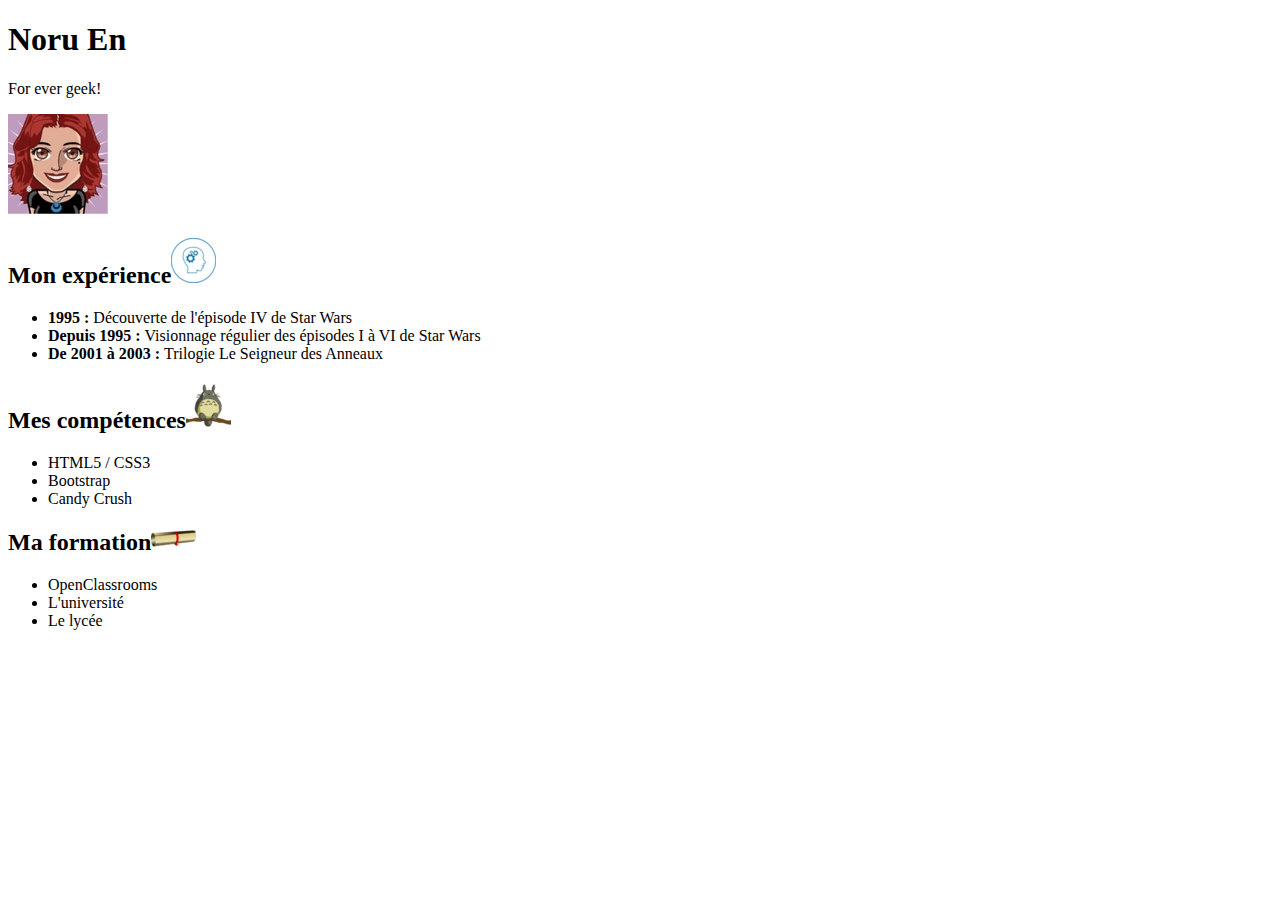
<file: Exercice 1/index.html>
<!DOCTYPE html>
<html>
  <head>
    <meta charset="utf-8">
    <title>Mon CV en ligne</title>
  </head>
  <body>
    <h1>Noru En</h1>
    <p>For ever geek!</p>
  <p>
    <a href="images/avatar_manga.png"><img src="../images/avatar_manga_min.png" alt="Avatar Noru"/></a>
  </p>
  <h2>Mon expérience<img src="../images/competence.png" alt="image compétence"/></h2>
    <ul>
      <li><strong>1995 : </strong>Découverte de l'épisode IV de Star Wars</li>
      <li><strong>Depuis 1995 : </strong>Visionnage régulier des épisodes I à VI de Star Wars</li>
      <li><strong>De 2001 à 2003 : </strong>Trilogie Le Seigneur des Anneaux</li>
    </ul>
  <h2>Mes compétences<img src="../images/totoro2.png" alt="image Totoro"/></h2>
  <ul>
    <li>HTML5 / CSS3</li>
    <li>Bootstrap</li>
    <li>Candy Crush</li>
  </ul>
  <h2>Ma formation<img src="../images/certificate.png" alt="image diplôme"/></h2>
  <ul>
    <li>OpenClassrooms</li>
    <li>L'université</li>
    <li>Le lycée</li>
  </ul>
  </body>
</html>
</file>
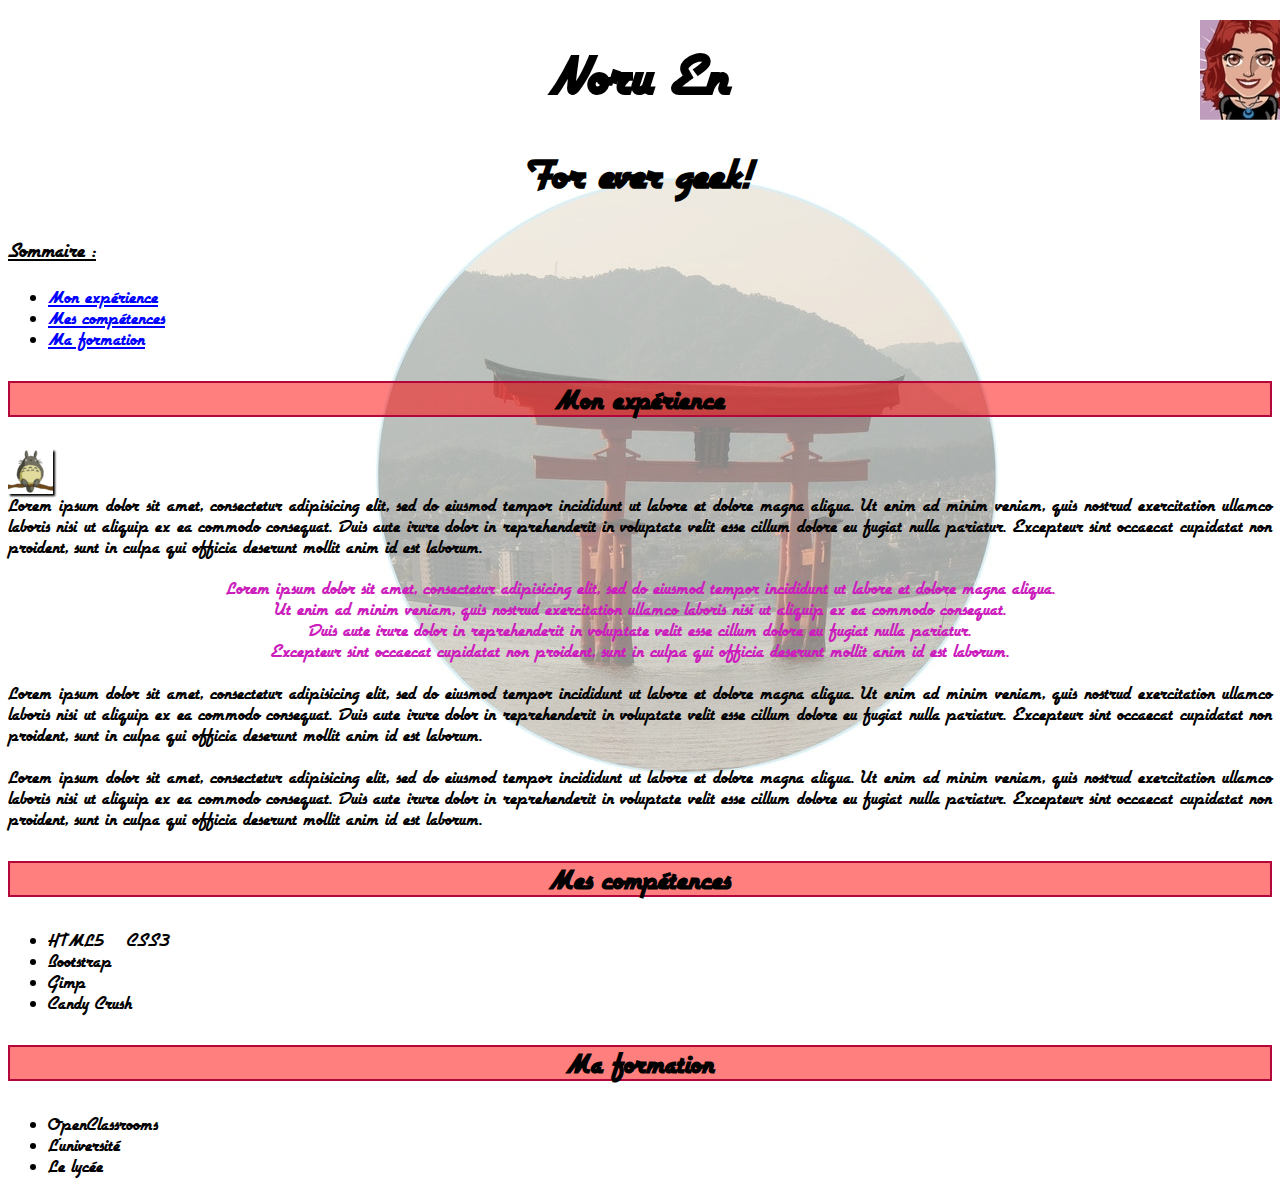
<file: Exercice 2/index.html>
<!DOCTYPE html>
<html>
  <head>
    <meta charset="utf-8">
    <link rel="stylesheet" href="style.css">
    <title>Mon CV en ligne</title>
  </head>
  <body>
    <h1>Noru En</h1>
    <h2>For ever geek!</h2>
    <p class="sommaire">Sommaire :</p>
    <ul>
      <li><a href="#experience" title="cliquez ici">Mon expérience</a></li>
      <li><a href="#competences" title="cliquez ici">Mes compétences</a></li>
      <li><a href="#formation" title="cliquez ici">Ma formation</a></li>
    </ul>
  <h3 id="experience">Mon expérience</h3>
  <p><img src="../images/totoro2.png" class="totoro" alt="image totoro" title="Mon voisin" /></p>
  <p>Lorem ipsum dolor sit amet, consectetur adipisicing elit, sed do eiusmod tempor incididunt ut labore et dolore magna aliqua. Ut enim ad minim veniam, quis nostrud exercitation ullamco laboris nisi ut aliquip ex ea commodo consequat. Duis aute irure dolor in reprehenderit in voluptate velit esse cillum dolore eu fugiat nulla pariatur. Excepteur sint occaecat cupidatat non proident, sunt in culpa qui officia deserunt mollit anim id est laborum.</p>
  <p class="texte">Lorem ipsum dolor sit amet, consectetur adipisicing elit, sed do eiusmod tempor incididunt ut labore et dolore magna aliqua. <br />Ut enim ad minim veniam, quis nostrud exercitation ullamco laboris nisi ut aliquip ex ea commodo consequat.<br /> Duis aute irure dolor in reprehenderit in voluptate velit esse cillum dolore eu fugiat nulla pariatur.<br /> Excepteur sint occaecat cupidatat non proident, sunt in culpa qui officia deserunt mollit anim id est laborum.</p>
  <p>Lorem ipsum dolor sit amet, consectetur adipisicing elit, sed do eiusmod tempor incididunt ut labore et dolore magna aliqua. Ut enim ad minim veniam, quis nostrud exercitation ullamco laboris nisi ut aliquip ex ea commodo consequat. Duis aute irure dolor in reprehenderit in voluptate velit esse cillum dolore eu fugiat nulla pariatur. Excepteur sint occaecat cupidatat non proident, sunt in culpa qui officia deserunt mollit anim id est laborum.</p>
  <p>Lorem ipsum dolor sit amet, consectetur adipisicing elit, sed do eiusmod tempor incididunt ut labore et dolore magna aliqua. Ut enim ad minim veniam, quis nostrud exercitation ullamco laboris nisi ut aliquip ex ea commodo consequat. Duis aute irure dolor in reprehenderit in voluptate velit esse cillum dolore eu fugiat nulla pariatur. Excepteur sint occaecat cupidatat non proident, sunt in culpa qui officia deserunt mollit anim id est laborum.</p>

  <h3  id="competences">Mes compétences</h3>
  <ul>
    <li>HTML5 / CSS3</li>
    <li>Bootstrap</li>
    <li>Gimp</li>
    <li>Candy Crush</li>
  </ul>
  <h3 id="formation">Ma formation</h3>
  <ul>
    <li>OpenClassrooms</li>
    <li>L'université</li>
    <li>Le lycée</li>
  </ul>
  </body>
</html>
</file>
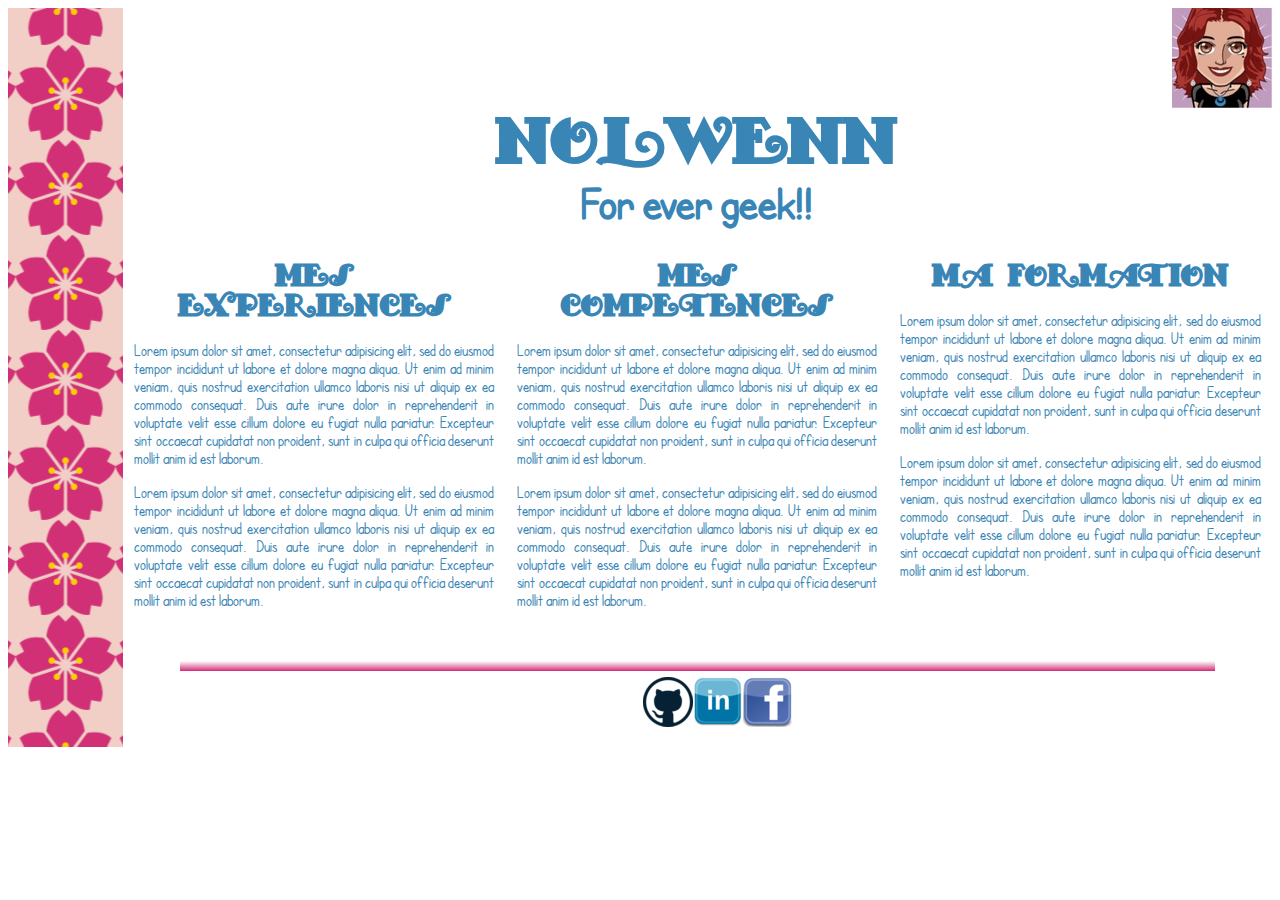
<file: Exercice 3/index.html>
<!DOCTYPE html>
<html>
  <head>
    <meta charset="utf-8">
    <title>Mon CV en ligne</title>
    <link rel="stylesheet" href="style.css" />
  </head>

  <body>

    <div id="bloc_page">

      <div class="element">

      </div>

      <div class="element">

        <header>

          <p><img src="../images/avatar_manga_min.png" alt="Avatar manga" /></p>
          <h1>Nolwenn</h1>
          <h2>For ever geek!!</h2>

        </header>

        <div class="container">
          <section id="experiences">
            <h1>Mes experiences</h1>
            <p>Lorem ipsum dolor sit amet, consectetur adipisicing elit, sed do eiusmod tempor incididunt ut labore et dolore magna aliqua. Ut enim ad minim veniam, quis nostrud exercitation ullamco laboris nisi ut aliquip ex ea commodo consequat. Duis aute irure dolor in reprehenderit in voluptate velit esse cillum dolore eu fugiat nulla pariatur. Excepteur sint occaecat cupidatat non proident, sunt in culpa qui officia deserunt mollit anim id est laborum.</p>
            <p> Lorem ipsum dolor sit amet, consectetur adipisicing elit, sed do eiusmod tempor incididunt ut labore et dolore magna aliqua. Ut enim ad minim veniam, quis nostrud exercitation ullamco laboris nisi ut aliquip ex ea commodo consequat. Duis aute irure dolor in reprehenderit in voluptate velit esse cillum dolore eu fugiat nulla pariatur. Excepteur sint occaecat cupidatat non proident, sunt in culpa qui officia deserunt mollit anim id est laborum.</p>
          </section>

          <section id="comptences">
            <h1>Mes competences</h1>
            <p>Lorem ipsum dolor sit amet, consectetur adipisicing elit, sed do eiusmod tempor incididunt ut labore et dolore magna aliqua. Ut enim ad minim veniam, quis nostrud exercitation ullamco laboris nisi ut aliquip ex ea commodo consequat. Duis aute irure dolor in reprehenderit in voluptate velit esse cillum dolore eu fugiat nulla pariatur. Excepteur sint occaecat cupidatat non proident, sunt in culpa qui officia deserunt mollit anim id est laborum.</p>
            <p>Lorem ipsum dolor sit amet, consectetur adipisicing elit, sed do eiusmod tempor incididunt ut labore et dolore magna aliqua. Ut enim ad minim veniam, quis nostrud exercitation ullamco laboris nisi ut aliquip ex ea commodo consequat. Duis aute irure dolor in reprehenderit in voluptate velit esse cillum dolore eu fugiat nulla pariatur. Excepteur sint occaecat cupidatat non proident, sunt in culpa qui officia deserunt mollit anim id est laborum.</p>
          </section>

          <section id="formation">
            <h1>Ma formation</h1>
            <p>Lorem ipsum dolor sit amet, consectetur adipisicing elit, sed do eiusmod tempor incididunt ut labore et dolore magna aliqua. Ut enim ad minim veniam, quis nostrud exercitation ullamco laboris nisi ut aliquip ex ea commodo consequat. Duis aute irure dolor in reprehenderit in voluptate velit esse cillum dolore eu fugiat nulla pariatur. Excepteur sint occaecat cupidatat non proident, sunt in culpa qui officia deserunt mollit anim id est laborum.</p>
            <p> Lorem ipsum dolor sit amet, consectetur adipisicing elit, sed do eiusmod tempor incididunt ut labore et dolore magna aliqua. Ut enim ad minim veniam, quis nostrud exercitation ullamco laboris nisi ut aliquip ex ea commodo consequat. Duis aute irure dolor in reprehenderit in voluptate velit esse cillum dolore eu fugiat nulla pariatur. Excepteur sint occaecat cupidatat non proident, sunt in culpa qui officia deserunt mollit anim id est laborum.</p>
          </section>
      </div>
        <footer>
          <nav>
            <ul>
              <li><a href="#" title="Venez voir mon code!"><img src="../images/github.png" alt="Logo GitHub" /></a></li>
              <li><a href="#" title="Découvrez mon profil pro"><img src="../images/linkedin.png" alt="Logo LinkedIn" /></a></li>
              <li><a href="#" title="Visitez ma page Facebook"><img src="../images/facebook.png" alt="Logo Facebook" />
              </a></li>
            </ul>
        </nav>
      </div>

    </div>

  </body>

</html>
</file>
<file: Exercice 2/style.css>
@font-face {
  font-family: 'airstreamregular';
  src: url('../fonts/Airstream-webfont.eot');
  src: url('../fonts/Airstream-webfont.eot?#iefix') format('embedded-opentype'),
       url('../fonts/Airstream-webfont.woff') format('woff'),
       url('../fonts/Airstream-webfont.ttf') format('truetype'),
       url('../fonts/Airstream-webfont.svg#airstreamregular') format('svg');
  font-weight: normal;
  font-style: normal;
}
body {
  background : url("../images/avatar_manga_min.png") fixed no-repeat top right, url("../images/torii2.jpg") fixed no-repeat;
  background-position: 1200px 20px, center;
  font-family: 'airstreamregular', 'Comic Sans MS';
    color: #000;
}
h1, h2, h3 {
  text-align: center;
}
h1 {
  font-size: 4em;
}
h2 {
  font-size: 3em;
}
h3 {
  background: rgba(255, 0, 0, 0.5);
  font-size: 2em;
  border: 2px solid #B3073B;
}
a {
  color: blue;
  text-decoration: underline;
}
a:hover {
  color: #CC1DBD;
  text-decoration: none;
  }
p , li {
  font-size: 1.3em;
  }
.totoro {
  float: left;
  box-shadow: 2px 2px 2px black;
}
p {
  text-align: justify;
  clear: both;
}
.texte {
  color: #CC1DBD;
  text-align: center;
}
.sommaire {
  font-size: 1.5em;
  text-decoration: underline;
}
</file>
<file: Exercice 3/style.css>
@font-face {
  font-family: 'fancypantsregular';
  src: url('../fonts/FancyPants-webfont.eot');
  src: url('../fonts/FancyPants-webfont.eot?#iefix') format('embedded-opentype'),
       url('../fonts/FancyPants-webfont.woff') format('woff'),
       url('../fonts/FancyPants-webfont.ttf') format('truetype'),
       url('../fonts/FancyPants-webfont.svg#fancypantsregular') format('svg');
  font-weight: normal;
  font-style: normal;

}
@font-face {
  font-family: 'sf_cartoonist_handregular';
  src: url('../fonts/SF_Cartoonist_Hand-webfont.eot');
  src: url('../fonts/SF_Cartoonist_Hand-webfont.eot?#iefix') format('embedded-opentype'),
       url('../fonts/SF_Cartoonist_Hand-webfont.woff') format('woff'),
       url('../fonts/SF_Cartoonist_Hand-webfont.ttf') format('truetype'),
       url('../fonts/SF_Cartoonist_Hand-webfont.svg#sf_cartoonist_handregular') format('svg');
  font-weight: normal;
  font-style: normal;
}


body {
  color: #3986b6;
  font-family: 'sf_cartoonist_handregular', 'Trebuchet MS', 'Comic sans MS', sans-serif;

}
#bloc_page {
    width: 100%;
    display: flex;
    justify-content: space-between;
    align-items: stretch;
}
.element:nth-child(1) {
  background: url(../images/sakura_min.png) repeat center, #f1cfc6;
  width: 100%;
  flex-direction: row
  flex-wrap: nowrap;
  flex: 1
}
.element:nth-child(2) {
flex-direction: row;
flex-wrap: nowrap;
flex: 10;
}

h1 {
  font-family: 'fancypantsregular', Impact, 'Arial Black', sans-serif;
  font-size: 1.9em;
  text-align: center;
}
header {
  display: flex;
  flex-direction: column;
  justify-content: center;
  align-items: center;
  align-content: center;
}
header h1 {
  font-size: 4em;
}
h2 {
font-size: 3em;
text-align: center;
font-weight: bold;
}
header h1, header h2 {
  margin: 0;
}
header p {
margin: 0;
align-self: flex-end;
}

p {
  text-align: justify;
}

.container {
  display: flex;
  justify-content: space-between;
}
section {
  width: 100%;
  margin: 1%;
}
footer {
  background: url('../images/separation.png') repeat-x top;
  margin: 2% 5% 0 5%;
  display: flex;
  flex-direction: row;
  justify-content: center;
  align-items: center;
}
nav ul {
    list-style-type: none;
    display: flex;
    flex-direction: row;
    justify-content: center;
    align-items: center;
}
</file>
